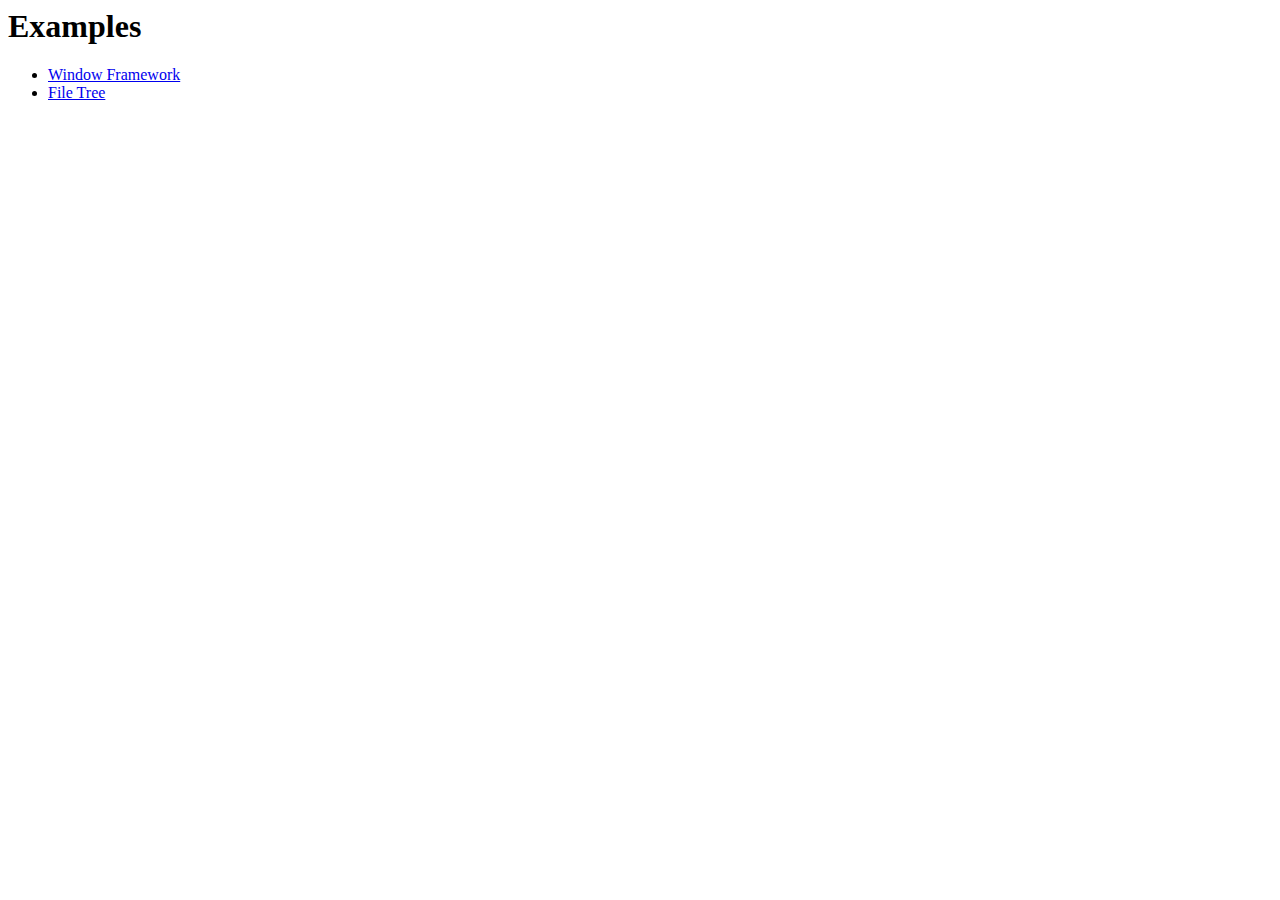
<file: example/index.html>
<html>
    <body>
        <h1>Examples</h1>
        <ul>
            <li>
                <a href="window_framework">Window Framework</a>
            </li>
            <li>
                <a href="file_tree">File Tree</a>
            </li>
        </ul>
    </body>
</html>
</file>
